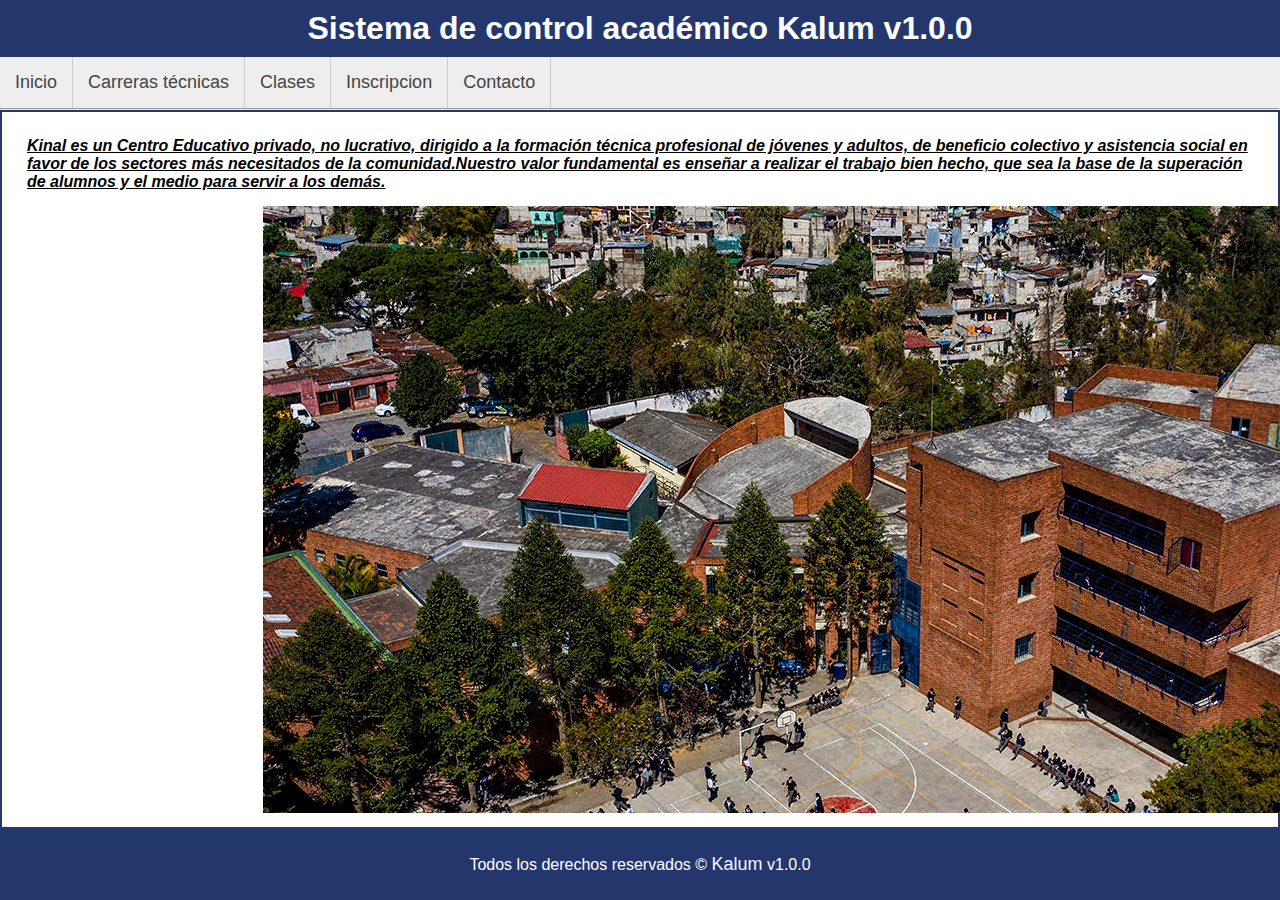
<file: index.html>
<!DOCTYPE html>
<html lang="es">
    <head>
        <meta charset="UTF-8">
        <title>Sistema de control academico Kalum</title>               
        <link rel="stylesheet" href="./assets/css/style.css">
    </head>
    <body>
        <div>
            <header>
                <h1>Sistema de control académico Kalum v1.0.0</h1>
            </header>
            <nav id="menu">
                <ul>
                    <li><a href="./index.html">Inicio</a></li>
                    <li><a href="./carreras-tecnicas.html">Carreras técnicas</a></li>
                    <li><a href="./clases.html">Clases</a></li>
                    <li><a href="./inscripcion.html">Inscripcion</a></li>
                    <li><a href="./contacto.html">Contacto</a></li>
                    <div class="clearFix"></div>
                </ul>
            </nav>
            <hr>
            <div id="contenido">
                <p id="descripcion">
                    Kinal es un Centro Educativo privado, no lucrativo, dirigido a la formación técnica profesional de jóvenes y adultos, de beneficio colectivo y asistencia social en favor de los sectores más necesitados de la comunidad.Nuestro valor fundamental es enseñar a realizar el trabajo bien hecho, que sea la base de la superación de alumnos y el medio para servir a los demás.
                </p>
                <img id="principal" src="./assets/images/principal.png" alt="Kalum">
            </div>
            <footer>
                Todos los derechos reservados &copy; <a href="http://www.kinal.org.gt">Kalum</a> v1.0.0
            </footer>
        </div>
    </body>
</html>
</file>
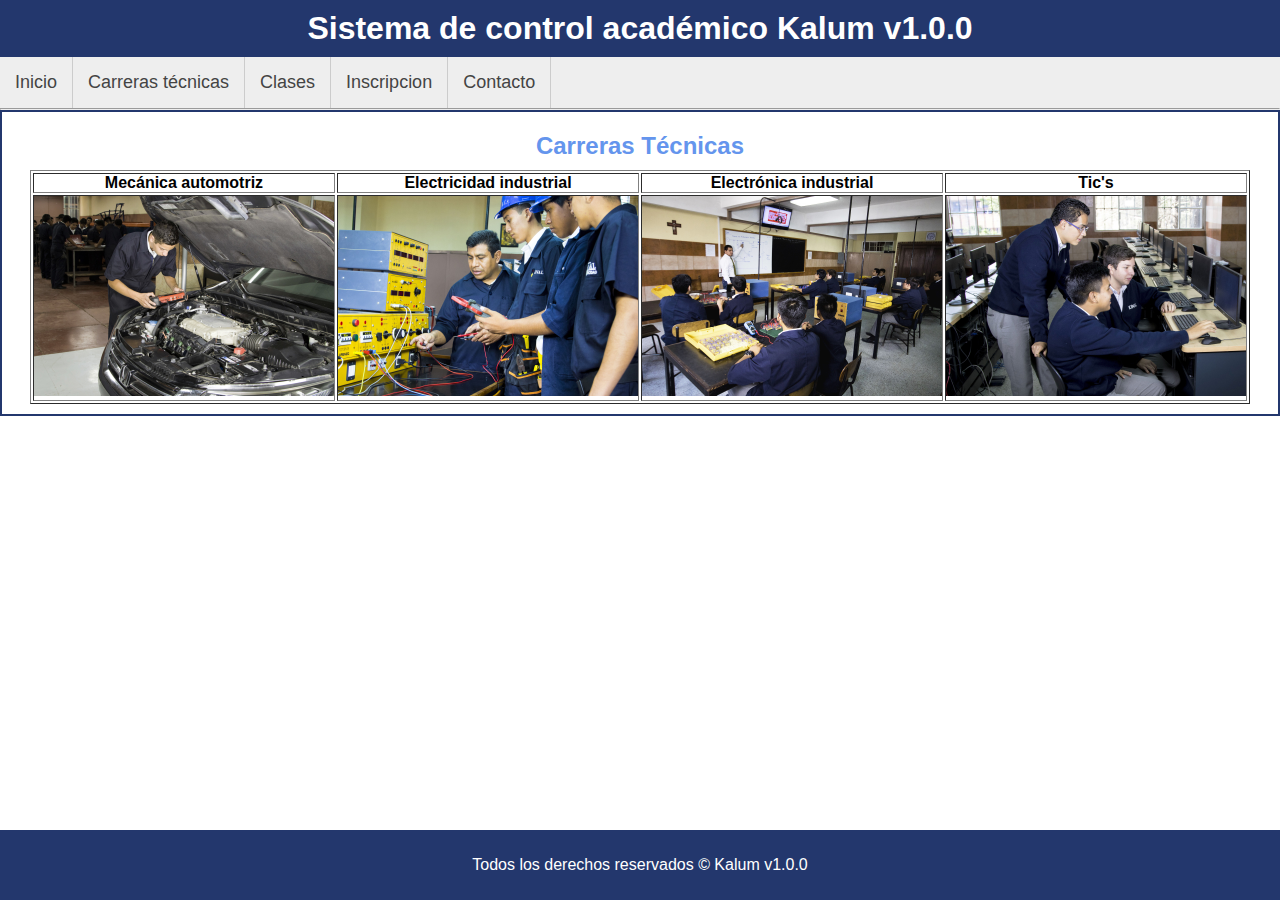
<file: carreras-tecnicas.html>
<!DOCTYPE html>
<html lang="es">
    <head>
        <meta charset="UTF-8">
        <title>Sistema de control academico Kalum</title>
        <link rel="stylesheet" href="./assets/css/style.css">        
    </head>
    <body>
        <div>
            <header>
                <h1>Sistema de control académico Kalum v1.0.0</h1>
            </header>
            <nav id="menu">
                <ul>
                    <li><a href="./index.html">Inicio</a></li>
                    <li><a href="./carreras-tecnicas.html">Carreras técnicas</a></li>
                    <li><a href="./clases.html">Clases</a></li>
                    <li><a href="./inscripcion.html">Inscripcion</a></li>
                    <li><a href="./contacto.html">Contacto</a></li>
                    <div class="clearFix"></div>
                </ul>
            </nav>
            <hr>
            <div id="contenido">
                <h2>Carreras Técnicas</h2>
                <table border="1px">
                    <tr>
                        <th>Mecánica automotriz</th>
                        <th>Electricidad industrial</th>
                        <th>Electrónica industrial</th>
                        <th>Tic's</th>
                    </tr>
                    <tr>
                        <td><img src="./assets/images/mecanica.jpg" alt="Mecánica automotriz" height="200px"></td>
                        <td><img src="./assets/images/electricidad.jpg" alt="Electricidad industrial" height="200px"></td>
                        <td><img src="./assets/images/eleccom.jpg" alt="Electronica industrial" height="200px"></td>
                        <td><img src="./assets/images/tics.jpg" alt="Tic's" height="200px"></td>
                    </tr>
                </table>
            </div>
            <footer>
                Todos los derechos reservados &copy; Kalum v1.0.0
            </footer>
        </div>
    </body>
</html>
</file>
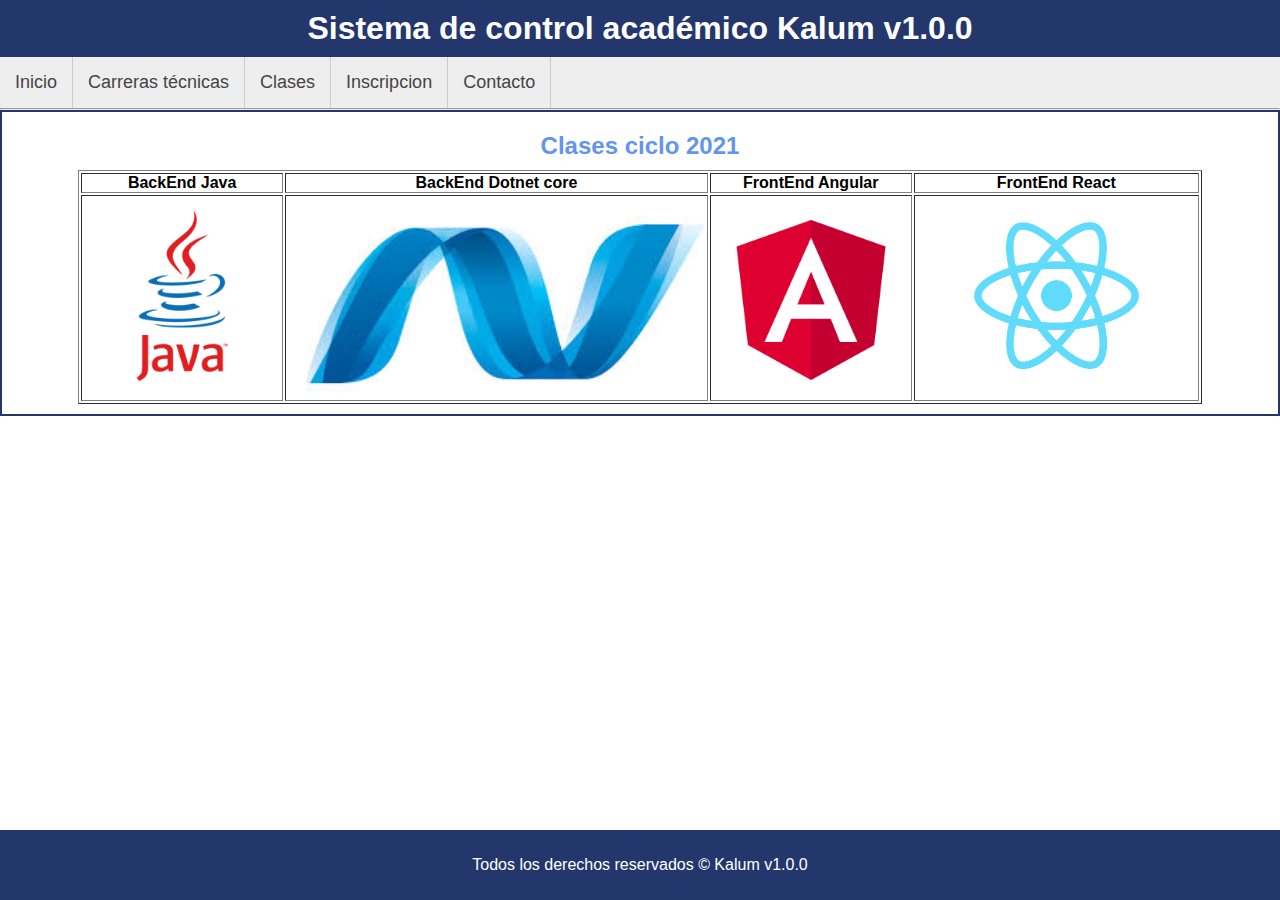
<file: clases.html>
<!DOCTYPE html>
<html lang="es">
    <head>
        <meta charset="UTF-8">
        <title>Sistema de control academico Kalum</title>        
    </head>
    <body>
        <div>
            <header>
                <h1>Sistema de control académico Kalum v1.0.0</h1>
                <link rel="stylesheet" href="./assets/css/style.css">
            </header>
            <nav id="menu">
                <ul>
                    <li><a href="./index.html">Inicio</a></li>
                    <li><a href="./carreras-tecnicas.html">Carreras técnicas</a></li>
                    <li><a href="./clases.html">Clases</a></li>
                    <li><a href="./inscripcion.html">Inscripcion</a></li>
                    <li><a href="./contacto.html">Contacto</a></li>
                    <div class="clearFix"></div>
                </ul>
            </nav>
            <hr>
            <div id="contenido">
                <h2>Clases ciclo 2021</h2>
                <table border="1px">
                    <tr>
                        <th>BackEnd Java</th>
                        <th>BackEnd Dotnet core</th>
                        <th>FrontEnd Angular</th>
                        <th>FrontEnd React</th>
                    </tr>
                    <tr>
                        <td><img src="./assets/images/logo java.png" alt="BackEnd Java" height="200px"></td>
                        <td><img src="./assets/images/logo-net.jpg" alt="BackEnd Donet Core 3.1" height="200px"></td>
                        <td><img src="./assets/images/logo-angular.png" alt="FrontEnd Angular JS" height="200px"></td>
                        <td><img src="./assets/images/logo-reac.png" alt="FrontEnd React JS" height="200px"></td>
                    </tr>
                </table>
            </div>
            <footer>
                Todos los derechos reservados &copy; Kalum v1.0.0
            </footer>
        </div>
    </body>
</html>
</file>
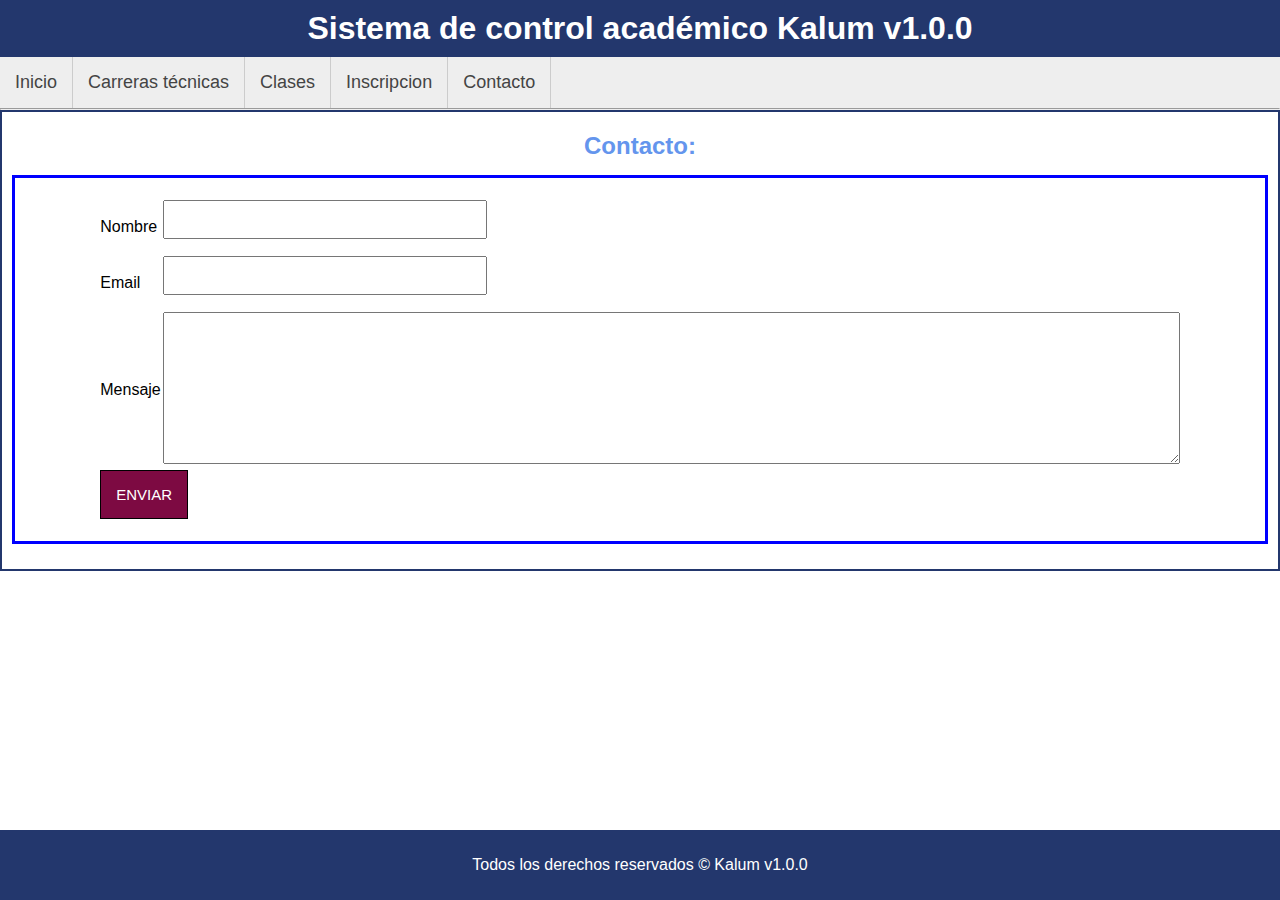
<file: contacto.html>
<!DOCTYPE html>
<html lang="es">
    <head>
        <meta charset="UTF-8">
        <title>Sistema de control academico Kalum</title> 
        <link rel="stylesheet" href="./assets/css/style.css">       
    </head>
    <body>
        <div>
            <header>
                <h1>Sistema de control académico Kalum v1.0.0</h1>
            </header>
            <nav id="menu">
                <ul>
                    <li><a href="./index.html">Inicio</a></li>
                    <li><a href="./carreras-tecnicas.html">Carreras técnicas</a></li>
                    <li><a href="./clases.html">Clases</a></li>
                    <li><a href="./inscripcion.html">Inscripcion</a></li>
                    <li><a href="./contacto.html">Contacto</a></li>
                    <div class="clearFix"></div>
                </ul>
            </nav>
            <hr>
            <div id="contenido">
                <h2>Contacto:</h2>
                <form action="">
                    <table>
                        <tr>
                            <td>Nombre</td>
                            <td><input type="text" name="nombre"></td>
                        </tr>
                        <tr>
                            <td>Email</td>
                            <td><input type="text" name="email"></td>
                        </tr>
                        <tr>
                            <td>Mensaje</td>
                            <td><textarea cols="125" rows="10"></textarea></td>
                        </tr>
                        <tr>
                           <td colspan="2"><button>Enviar</button></td>
                        </tr>
                    </table>
                </form>
            </div>
            <footer>
                Todos los derechos reservados &copy; Kalum v1.0.0
            </footer>
        </div>
    </body>
</html>
</file>
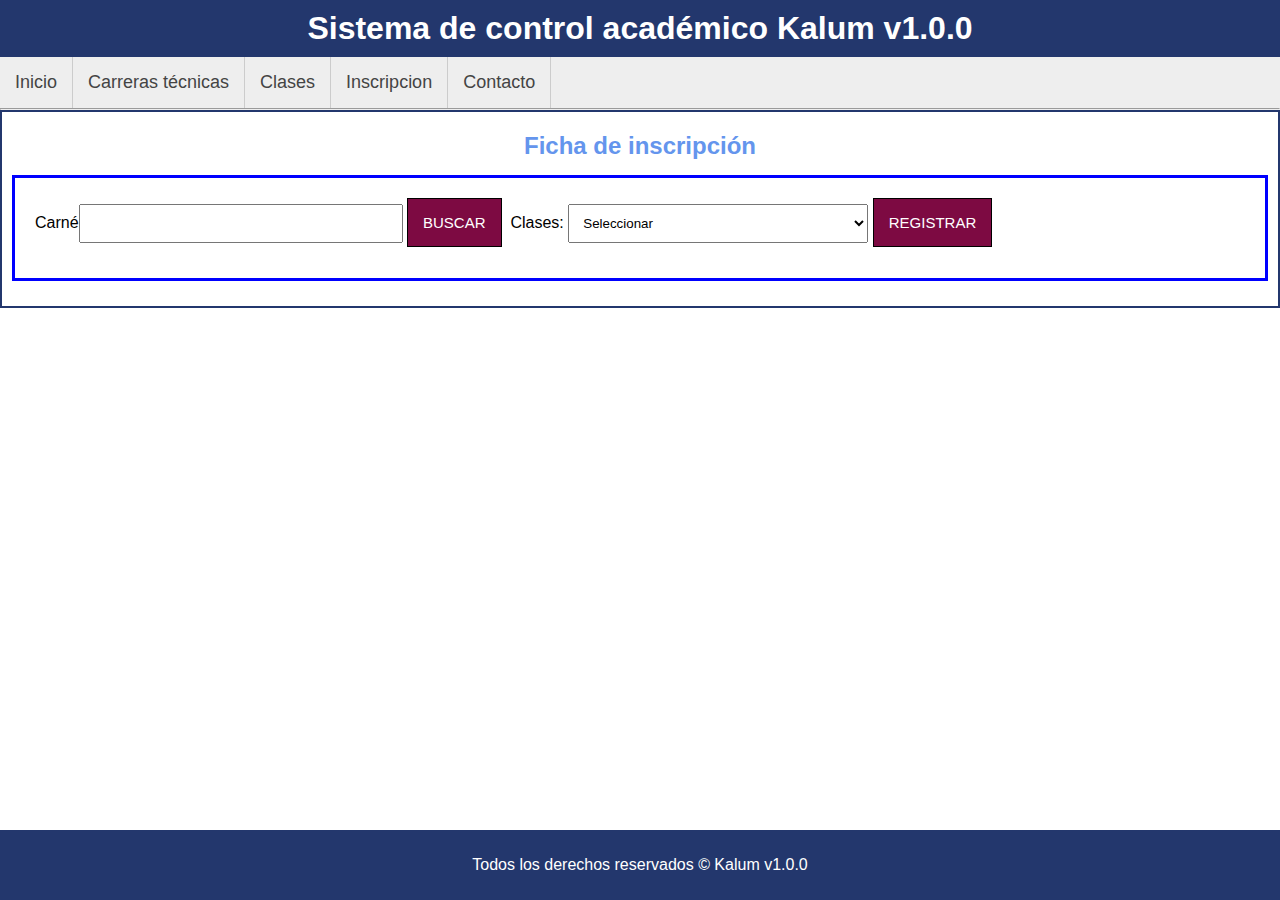
<file: inscripcion.html>
<!DOCTYPE html>
<html lang="es">
    <head>
        <meta charset="UTF-8">
        <title>Sistema de control academico Kalum</title>    
        <link rel="stylesheet" href="./assets/css/style.css">    
    </head>
    <body>
        <div>
            <header>
                <h1>Sistema de control académico Kalum v1.0.0</h1>
            </header>
            <nav id="menu">
                <ul>
                    <li><a href="./index.html">Inicio</a></li>
                    <li><a href="./carreras-tecnicas.html">Carreras técnicas</a></li>
                    <li><a href="./clases.html">Clases</a></li>
                    <li><a href="./inscripcion.html">Inscripcion</a></li>
                    <li><a href="./contacto.html">Contacto</a></li>
                    <div class="clearFix"></div>
                </ul>
            </nav>
            <hr>
            <div id="contenido">
                <h2>Ficha de inscripción</h2>
                <form id="frm-inscripcion" action="" method="">
                    <p>
                        <label for="carne">Carné</label>
                        <div>
                            <input type="text" name="carne">
                            <button>Buscar</button>
                        </div>
                    </p>
                    <p>
                        <label for="clase">Clases:</label>
                        <select name="clase">
                            <option value="Selecconar">Seleccionar</option>
                            <option value="BCK-JAVA">BackEnd Java</option>
                            <option value="BCK-DOTNET">BackEnd DotNet Core 3.1</option>
                            <option value="FRO-ANGULAR">FrontEnd Angular JS</option>
                            <option value="FRO-REACT">FrontEnd React JS</option>
                        </select>
                    </p>
                    <input type="submit" value="Registrar">
                </form>
            </div>
            <footer>
                Todos los derechos reservados &copy; Kalum v1.0.0
            </footer>
        </div>
    </body>
</html>
</file>
<file: assets/css/style.css>
/*Edwin Tumax*/
/*Configuración global de CSS del sitio web*/
/*Selector universal*/
* {
    font-family: Verdana, Geneva, Tahoma, sans-serif;
    margin: 0px;
    padding: 0px;
}

/*Selector por etiqueta*/
header{
    background: #23376D;
    text-align: center;
    color: white;
    padding: 10px;
}

footer{
    background: #23376D;
    text-align: center;
    color: white;
    line-height: 70px;
    bottom: 0px;
    position: fixed;
    width: 100%;
}

a {
    text-decoration: none;
    font-size: 18px;
    color: #7d0a42;
}

footer a {
    color: aliceblue;
}

/*Selector por Id*/
#contenido{
    border: 2px solid #23376D;
    padding: 10px;
}

#principal {
    margin-left: 20%;
}

#descripcion {
    font-style: italic;
    text-decoration: underline;
    font-weight: bold;
    margin: 15px;
}

#menu{
    background-color: #eee;
}

#menu ul li {
    display: block; 
    float: left;
    border-right: 1px solid #CCC;
}

#menu ul li a {
    display: block;
    padding: 15px;
    color: #444;
}

#menu ul li:hover {
 background: rgb(16, 75, 143);
 cursor: pointer;   
}

#menu ul li:hover a{
    color: white;
}

#contenido table {
    margin: auto;
}

#contenido h2{
    text-align: center;
    color:cornflowerblue;
    margin: 10px;
}

#contenido form {
    border: 3px solid blue;
    margin-top: 15px;
    margin-bottom: 15px;
    padding: 20px;
}

#frm-inscripcion * {
  display: inline-block;  
}

input[type="text"], select {
    margin-bottom: 15px;
    padding: 10px;
    width: 300px;
}

input[type="submit"], button {
    background: #7d0a42;
    color: white;
    padding: 15px;
    font-size: 15px;
    text-transform: uppercase;
    border: 1px solid black;
    cursor: pointer;
}

/*Selector por clase */

.clearFix{
    float: none;
    clear: both;
}
</file>
